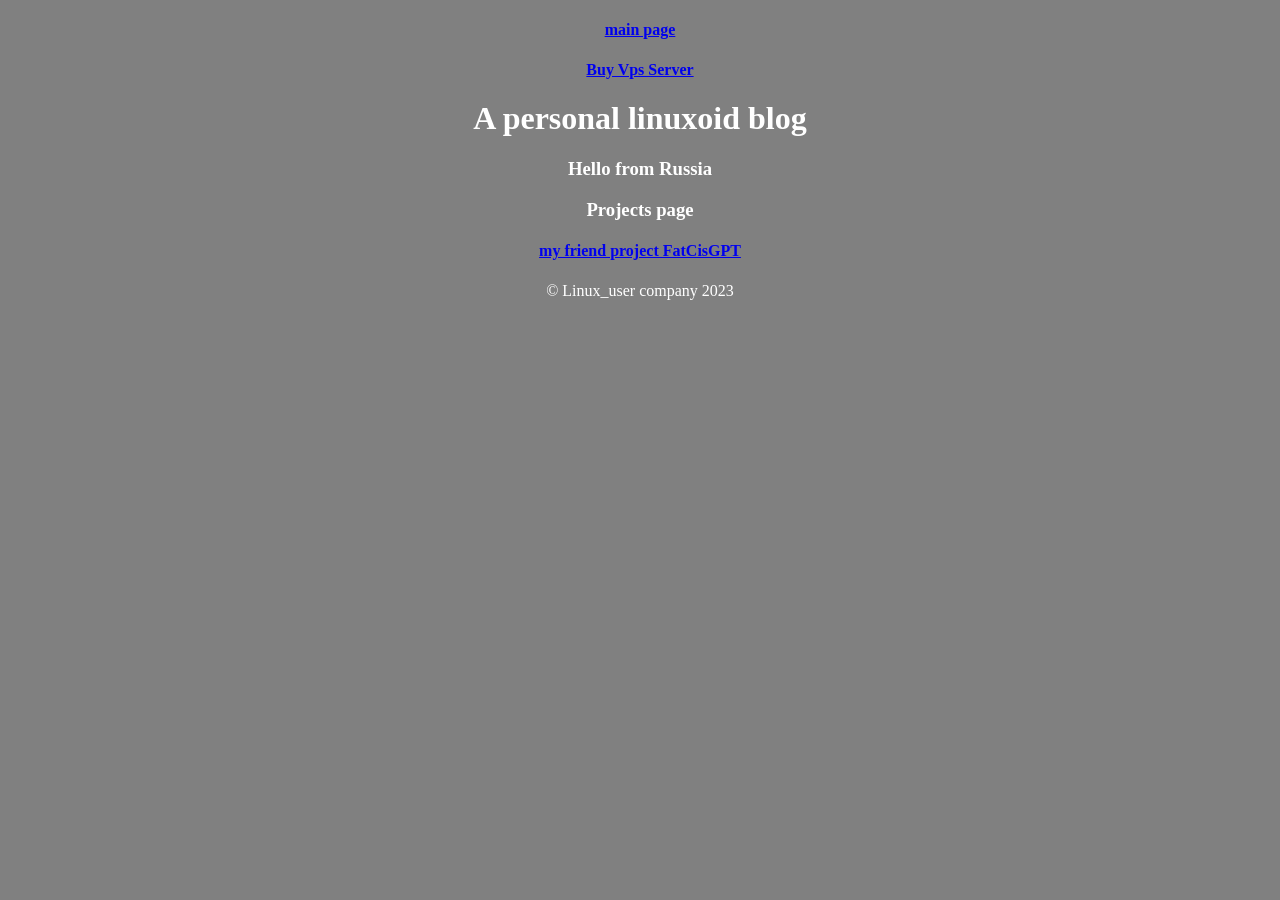
<file: projects.html>
<!DOCTYPE html>
<html>
<body style="background-color:grey;">
<title>xorg projects page</title>

<h4 align="center"><a href="x-server-xorg.github.io">main page</a></h4>
<h4 align="center"><a href="vps.html">Buy Vps Server</a></h4>

<h1 align="center" style="color: white">A personal linuxoid blog</h1>

<h3 align="center" style="color: white">Hello from Russia</h3>

<h3 align="center" style="color: white">Projects page</h3>
<h4 align="center"><a href="http://fatarick.pythonanywhere.com">my friend project FatCisGPT</a></h4>
<p align="center" style="color:white">© Linux_user company 2023</p>
</body>
</html>
</file>
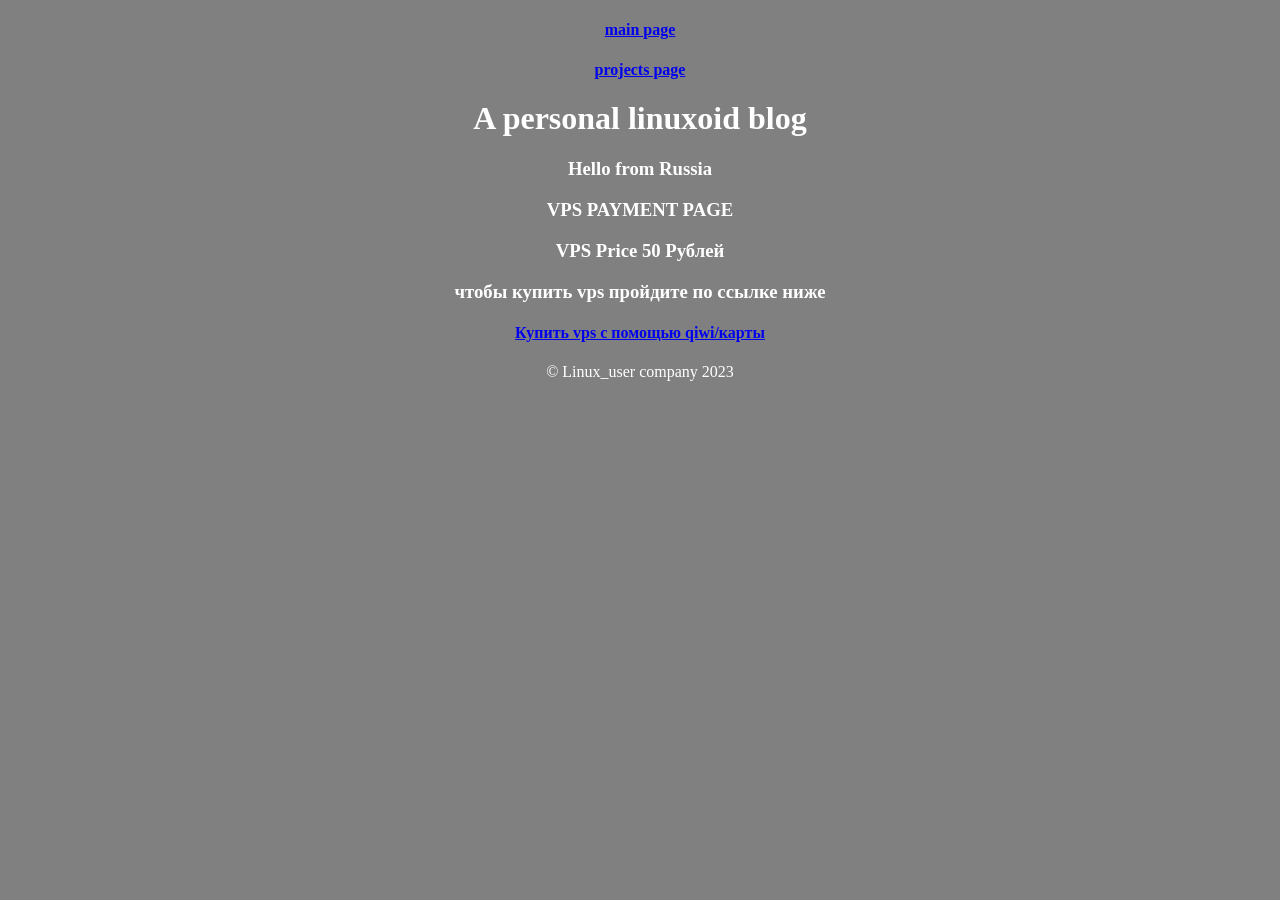
<file: vps.html>
<!DOCTYPE html>
<html>
<body style="background-color:grey;">
<title>xorg vps payment page</title>

<h4 align="center"><a href="x-server-xorg.github.io">main page</a></h4>
 <h4 align="center"><a href="x-server-xorg.github.io/projects.hml">projects page</a></h4>
 <h1 align="center" style="color: white">A personal linuxoid blog</h1>

<h3 align="center" style="color: white">Hello from Russia</h3>

<h3 align="center" style="color: white">VPS PAYMENT PAGE</h3>
 <h3 align="center" style="color: white">VPS Price 50 Рублей</h3>
 <h3 align="center" style="color: white">чтобы купить vps пройдите по ссылке ниже</h3>
 <h4 align="center"><a href="https://qiwi.com/n/XSERVERXORG">Купить vps с помощью qiwi/карты</a></h4>
<p align="center" style="color:white">© Linux_user company 2023</p>
</body>
</html>
</file>
